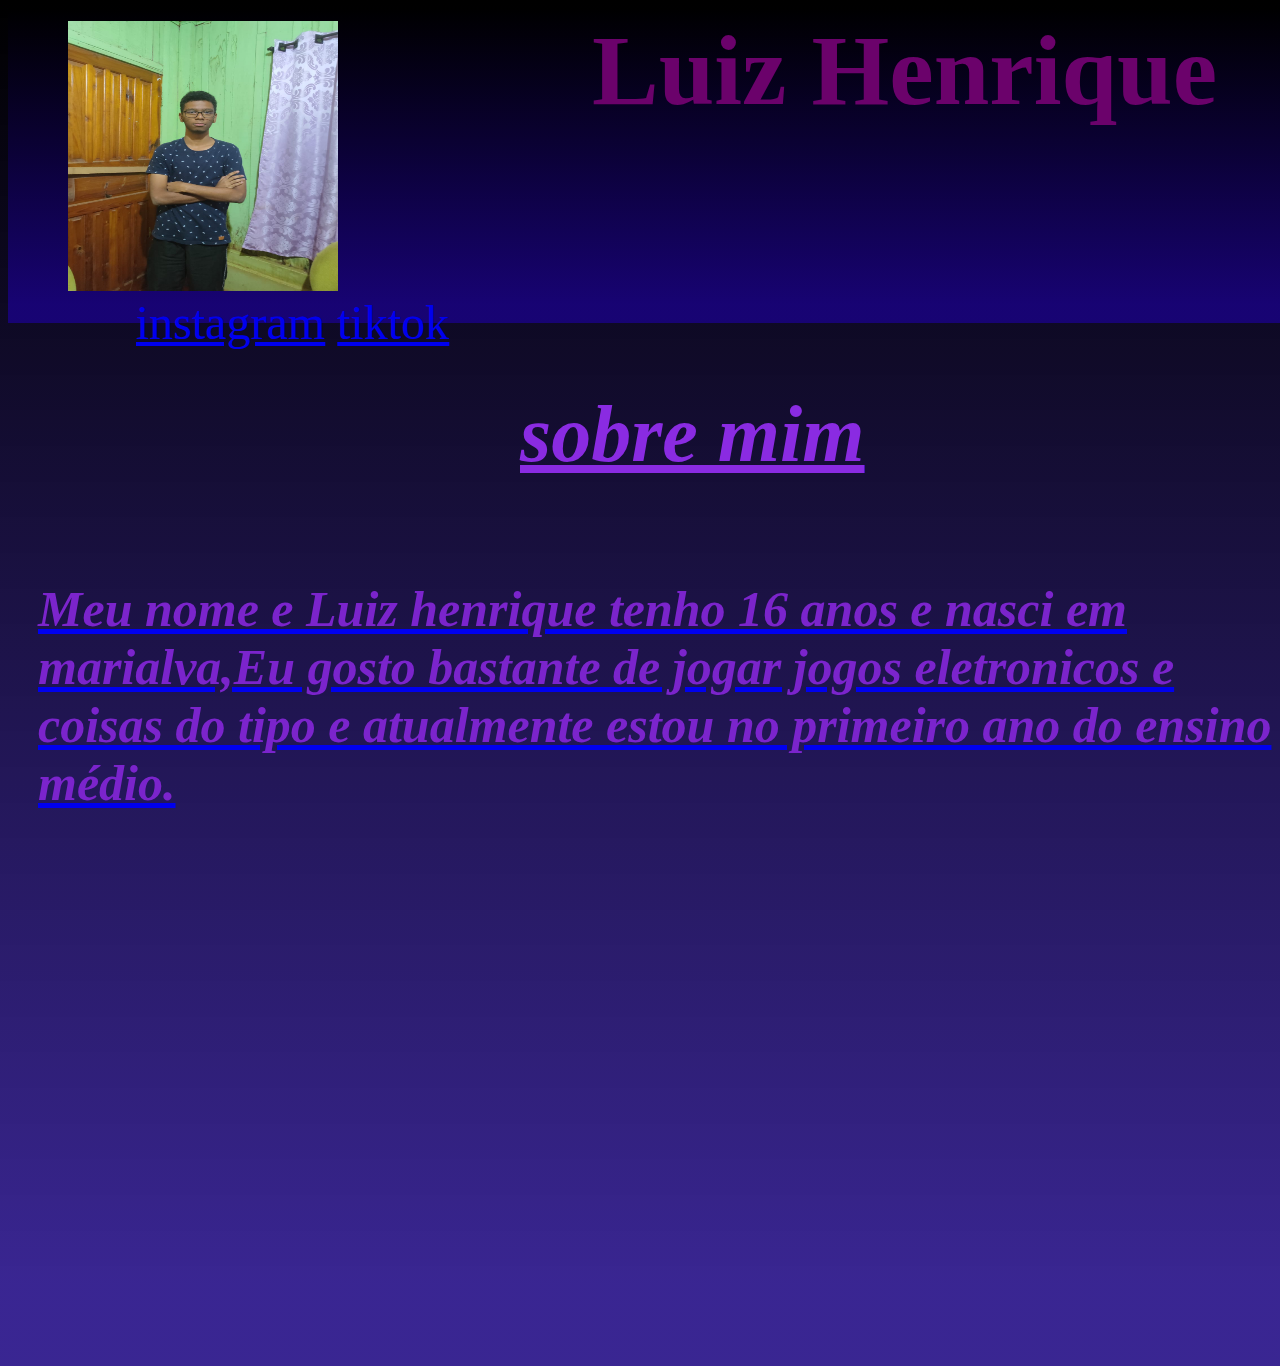
<file: 1/index.html>
<html lang="en">
<head>
    <meta charset="UTF-8">
    <meta http-equiv="X-UA-Compatible" content="IE=edge">
    <meta name="viewport" content="width=device-width, initial-scale=1.0">
    <title>Document</title>
    <link rel="stylesheet" href="style.css">
</head>
<body class="cabecalho">    
      
    <header class="cabecalho1">
        
        <img class="cabecalho-imagem" src="a.jpeg">
         
        <h1>Luiz Henrique</h1>
        
        <li class="lista">
            <a href="https://www.instagram.com/luiz_hx7/">instagram</a>
            <a href="https://www.tiktok.com/@darkv32" >tiktok</ul>
        </li>
    </header>

         <h2><u>sobre mim</u></h2>

     <h3 class="ol">Meu nome e Luiz henrique tenho 16 anos e nasci em marialva,Eu gosto bastante de jogar jogos eletronicos e coisas do tipo e atualmente estou no primeiro ano do ensino médio.</h3>

</body>
</html>
</file>
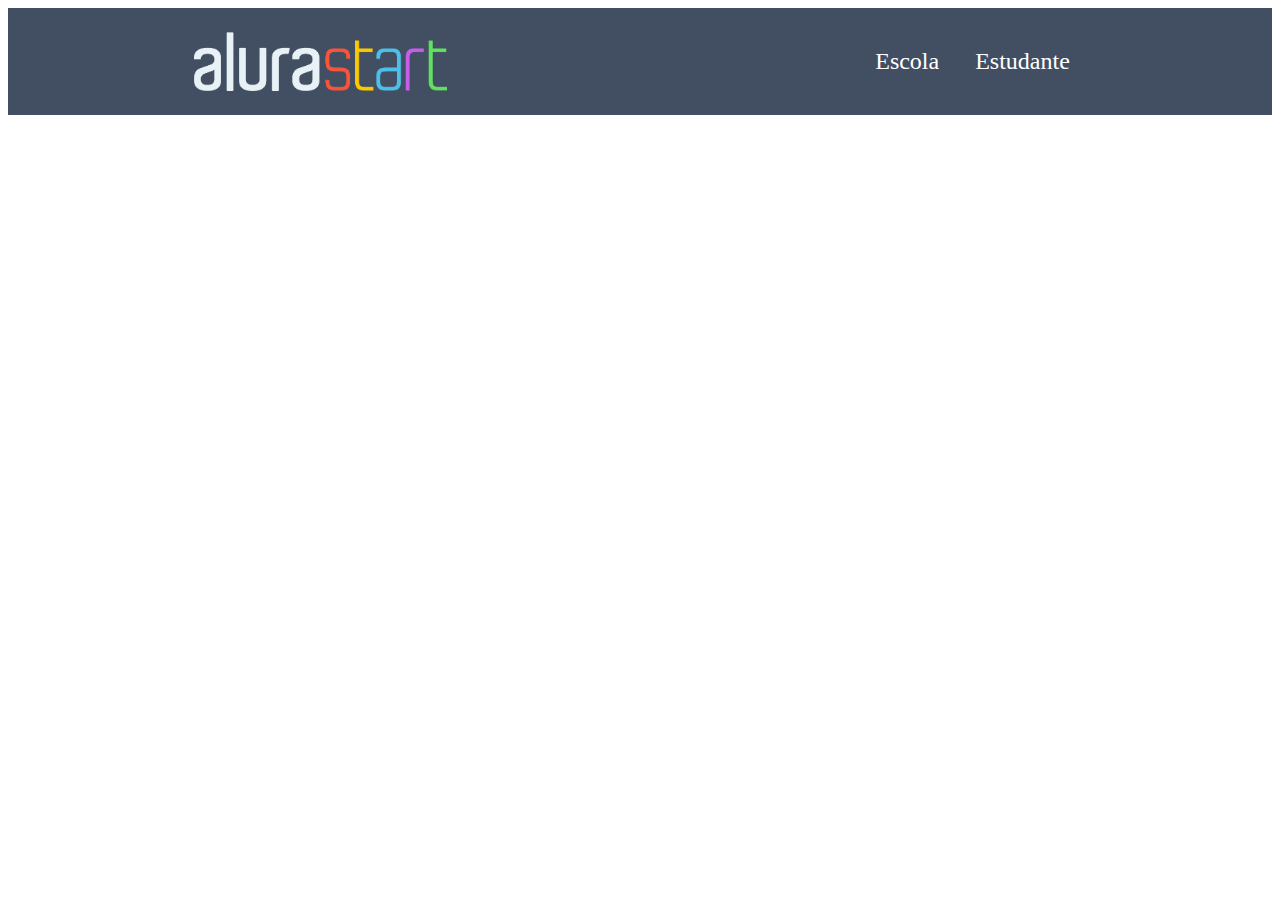
<file: trabalho-1-trimestre-2023-main/index.html>
<html lang="en">
<head>
    <meta charset="UTF-8">
    <meta http-equiv="X-UA-Compatible" content="IE=edge">
    <meta name="viewport" content="width=device-width, initial-scale=1.0">
    <title>Document</title>
    <link rel="stylesheet" href="style.css">
</head>
<body>
    <header class="cabecalho">
        <img class="cabecalho-imagem" src="alurastart logo.png">
        <ul classe="cabecalho-lista">
            <li class="cabecalho-lista-item">Escola</li>
            <li class="cabecalho-lista-item">Estudante</li>
        </ul>
    </header>

</body>
</html>
</file>
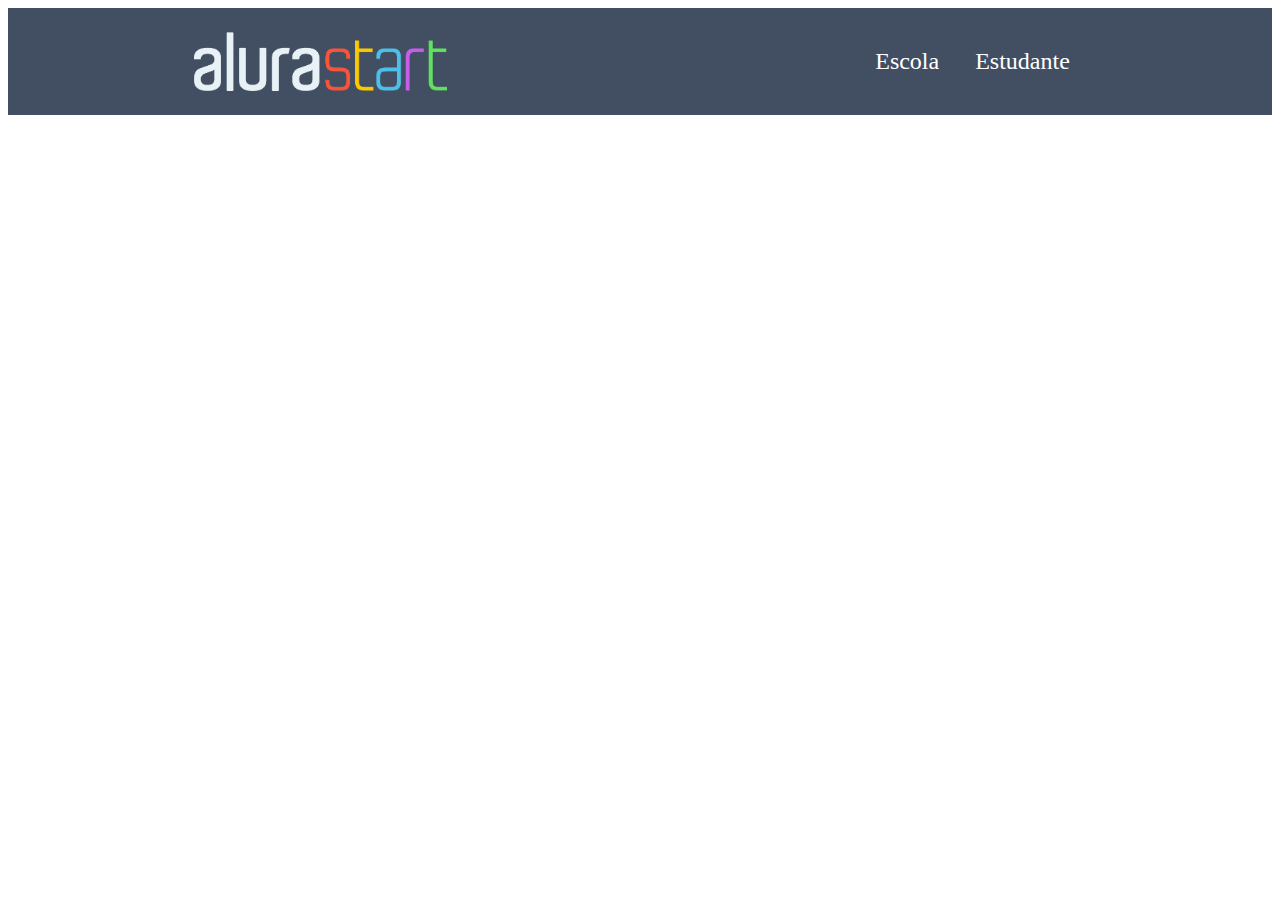
<file: trabalho-1-trimestre-2023-main/trabalho-1-trimestre-2023-main/index.html>
<html lang="en">
<head>
    <meta charset="UTF-8">
    <meta http-equiv="X-UA-Compatible" content="IE=edge">
    <meta name="viewport" content="width=device-width, initial-scale=1.0">
    <title>Document</title>
    <link rel="stylesheet" href="style.css">
</head>
<body>
    <header class="cabecalho">
        <img class="cabecalho-imagem" src="alurastart logo.png">
        <ul classe="cabecalho-lista">
            <li class="cabecalho-lista-item">Escola</li>
            <li class="cabecalho-lista-item">Estudante</li>
        </ul>
    </header>

    <section class="escola">
      <h2 class="escola-titulo"> </h2>
      <p class="escola-texto-um"> </p>
      <p class="escola-texto-dois"></p>
      <img class="escola-imagem">
    </section>

</body>
</html>
</file>
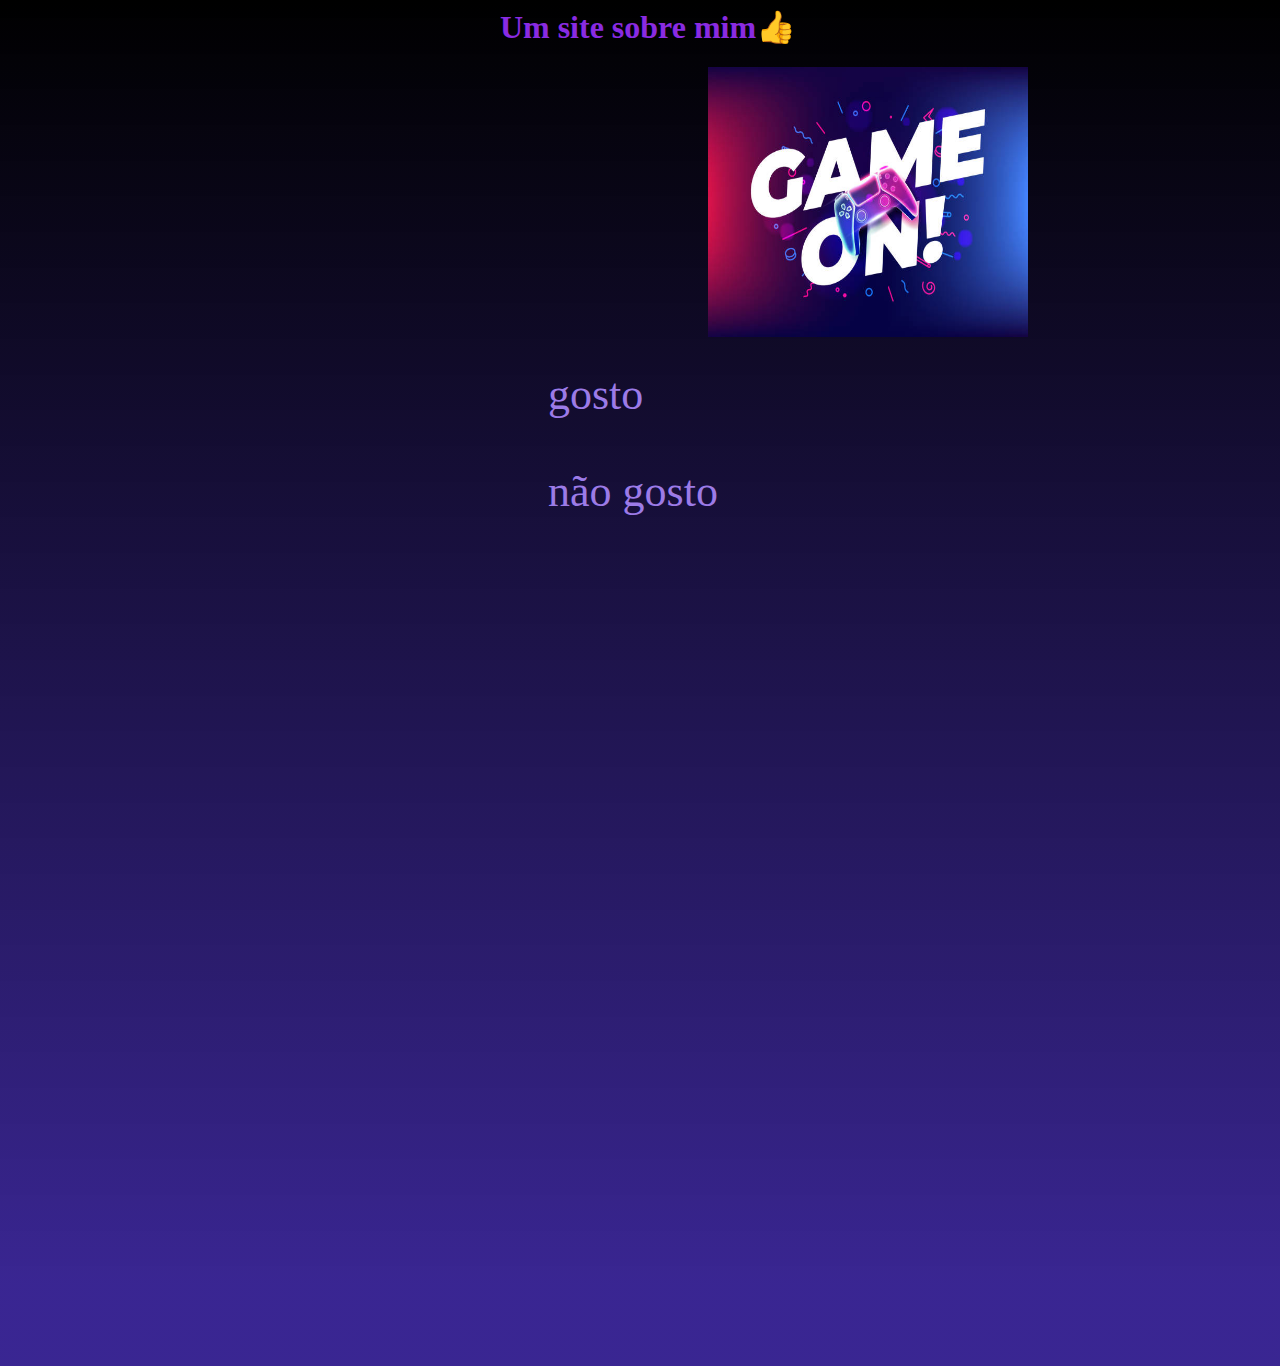
<file: trabalho-1-trimestre-2023-main/trabalho-1-trimestre-2023-main/trabalho-1-trimestre-2023-main/index.html>
<html lang="en">
<head>
    <meta charset="UTF-8">
    <meta http-equiv="X-UA-Compatible" content="IE=edge">
    <meta name="viewport" content="width=device-width, initial-scale=1.0">
    <title>Document</title>
    <link rel="stylesheet" href="style.css">
</head>
<body class="cabecalho">
    
    <h1>Um site sobre mim👍</h1> 

       
    <header >

        <img class="cabecalho-imagem" src="a.jpg">
        <ul classe="cabecalho-lista">
            <li class="cabecalho-lista-item">gosto
            </li>
            <li class="cabecalho-lista-item">não gosto</li>
        </ul>
    </header>

</body>
</html>
</file>
<file: 1/style.css>
.cabecalho{
  width: 100%;
  height: 150vh;
  background: rgb(35, 223, 184);
  background: linear-gradient(
    180deg,
    rgb(0, 0, 0) 0%,
    rgba(25, 2, 128, 0.858) 94%
  );

}
.cabecalho1{
  
    width: 100%;
  height: 35vh;
  background: rgb(35, 223, 184);
  background: linear-gradient(
    180deg,
    rgb(0, 0, 0) 0%,
    rgba(25, 2, 128, 0.858) 94%
  );
}

.cabecalho-imagem {
    width: 270px;
    height: 30vh;
    text-align: left;
    display: inline-flex;
    margin-top: 1%;
    vertical-align: center;
    margin-left: 60px;
}

h1{
  display: inline-flex;
  margin: 5 0 0 10%;
  margin-left: 250px;
  margin-right: 50px;
  font-size: 100px;
  color:rgb(107, 2, 107);
  vertical-align: top;
  
}
.lista{
  display: inline-block;
  margin-left: 10%;
  font-size: 300%;
  color:rgb(107, 2, 107);
  vertical-align: bottom;

}

h2{
  margin-left: 40%;
  margin-bottom: 100px;
  font-size: 80px;
  color: blueviolet;
  font-style: italic;
}
.ol{
  font-size: 50px;
  margin-left: 30px;
  color: rgb(123, 36, 204);
  font-style: italic;
}
</file>
<file: trabalho-1-trimestre-2023-main/style.css>
.cabecalho{
    background-color: #424E61;
    color: white;
    display: flex;
    justify-content: space-around;
    align-items: centers;
    padding: 24px 0;
}

.cabecalho-imagem {
    width: 20%;
}

.cabecalho-lista{

}

.cabecalho-lista-item{
    display: inline-block;
    margin: 0 16px;
    font-size: 24px;

}
</file>
<file: trabalho-1-trimestre-2023-main/trabalho-1-trimestre-2023-main/style.css>
.cabecalho{
    background-color: #424E61;
    color: white;
    display: flex;
    justify-content: space-around;
    align-items: centers;
    padding: 24px 0;
}

.cabecalho-imagem {
    width: 20%;
}

.cabecalho-lista{

}

.cabecalho-lista-item{
    display: inline-block;
    margin: 0 16px;
    font-size: 24px;

}

.escola{ 
  background-image: linear-gradient(180deg, black, purple);

}
</file>
<file: trabalho-1-trimestre-2023-main/trabalho-1-trimestre-2023-main/trabalho-1-trimestre-2023-main/style.css>
.cabecalho{
    width: 100%;
  height: 150vh;
  background: rgb(35, 223, 184);
  background: linear-gradient(
    180deg,
    rgb(0, 0, 0) 0%,
    rgba(25, 2, 128, 0.858) 94%
  );
}

.cabecalho-imagem {
    width: 25%;
    height: 30vh;
    text-align: center;
    margin:0 700px
    
}

.cabecalho-lista{

}

.cabecalho-lista-item{
    display: inline-block;
    margin: 16 16 30 500px;
    font-size: 44px;
    color: rgb(156, 123, 231);

}




h1{
    color:blueviolet;
    text-align: center;
}
</file>
